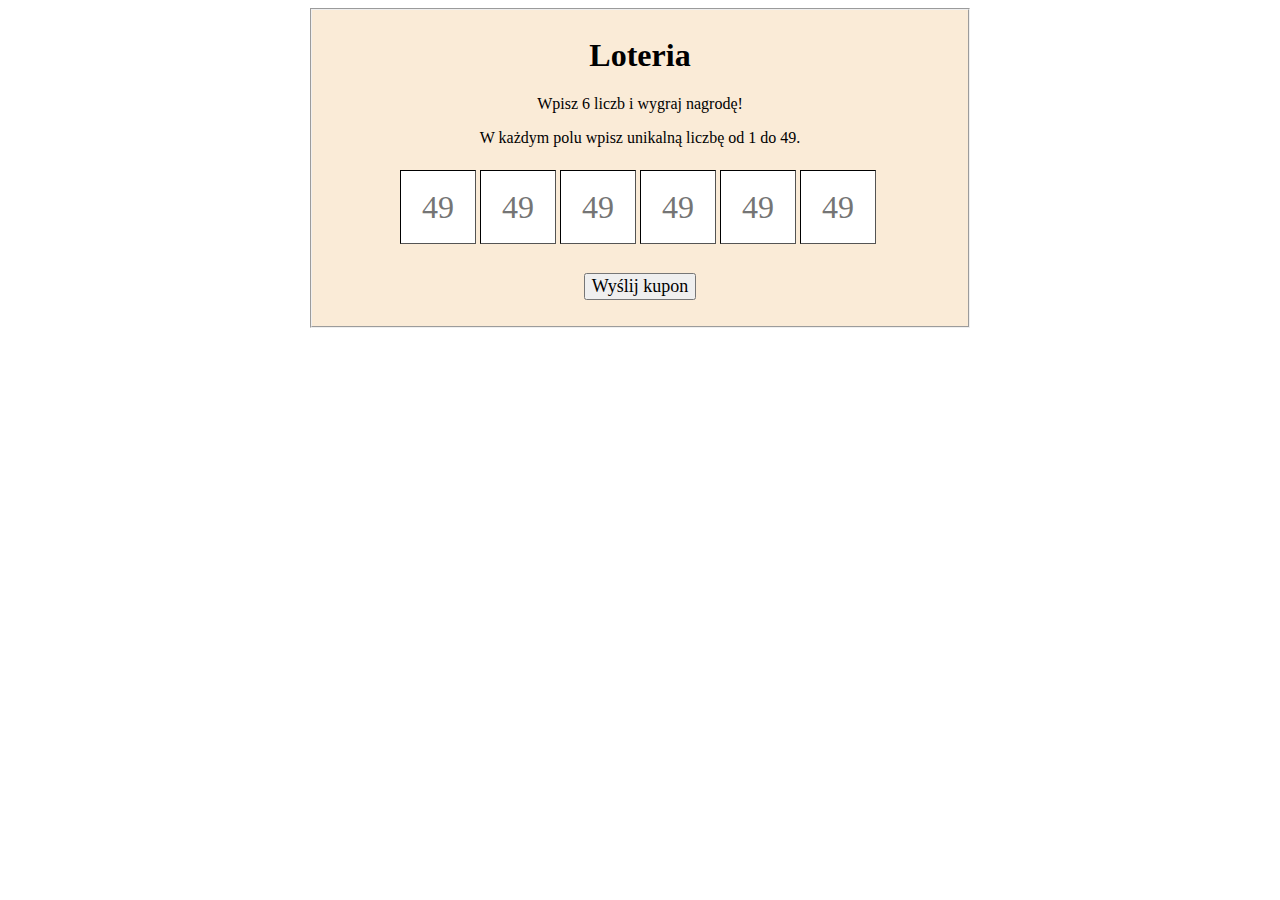
<file: LotteryGame/target/LotteryGame-1.0-SNAPSHOT/index.html>
<!DOCTYPE html>
<html lang="en">
<head>
    <link rel="stylesheet" href="style.css">
    <meta charset="UTF-8">
    <title>Loteria</title>
</head>
<body>
<fieldset id="frame">
    <h1>Loteria</h1>
    <p>Wpisz 6 liczb i wygraj nagrodę!</p>
    <p>W każdym polu wpisz unikalną liczbę od 1 do 49.</p>
    <form action="lottery">
        <fieldset id="numbers">
            <input type="text" step= "1" name="n1" placeholder="49" min="1" max="49" id="number1">
            <input type="text" step= "1" name="n2" placeholder="49" min="1" max="49" id="number2">
            <input type="text" step= "1" name="n3" placeholder="49" min="1" max="49" id="number3">
            <input type="text" step= "1" name="n4" placeholder="49" min="1" max="49" id="number4">
            <input type="text" step= "1" name="n5" placeholder="49" min="1" max="49" id="number5">
            <input type="text" step= "1" name="n6" placeholder="49" min="1" max="49" id="number6">
        </fieldset>
        <br>
        <input type="submit" value="Wyślij kupon" id="submitButton">
</form>
</fieldset>
</body>
</html>
</file>
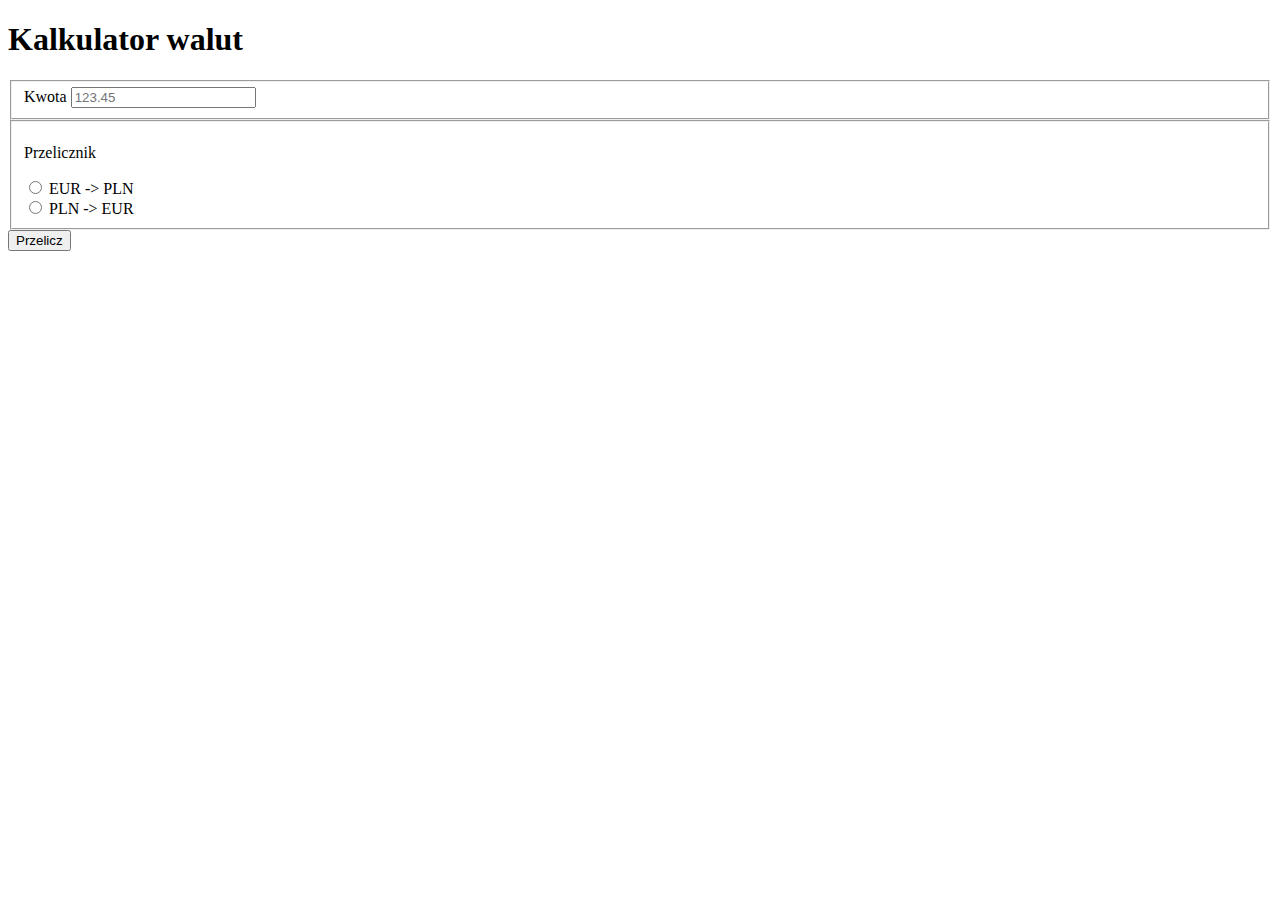
<file: MVC_currencyCalculator/target/mvc-1.0-SNAPSHOT/index.html>
<!DOCTYPE html>
<html lang="en">
<head>
    <meta charset="UTF-8">
    <title>Kalkulator walut</title>
</head>
<body>
    <h1>Kalkulator walut</h1>
    <form action="convert">
        <fieldset>
            <label for="money">Kwota</label>
            <input type="number" step= "0.01" name="value" placeholder="123.45" min="0" id="money">
        </fieldset>
        <fieldset>
            <p>Przelicznik</p>
            <input type="radio" name="exchange" value="EURPLN" id="EURPLN">
            <label for="EURPLN">EUR -> PLN</label>
            <br>
            <input type="radio" name="exchange" value="PLNEUR" id="PLNEUR">
            <label for="PLNEUR">PLN -> EUR</label>
        </fieldset>
        <input type="submit" value="Przelicz">
    </form>
</body>
</html>
</file>
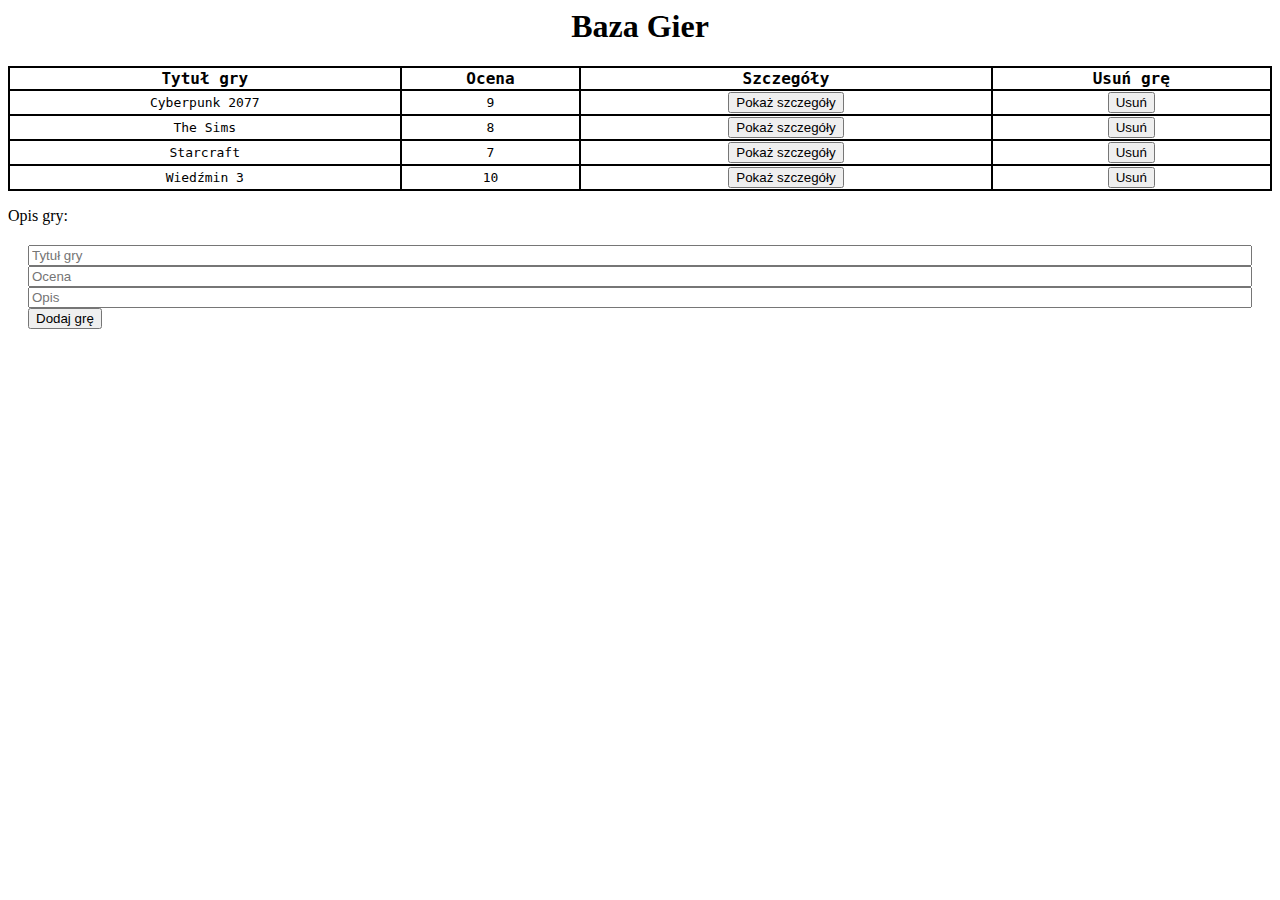
<file: Baza gier/bazaGier.html>
<html>
     <head>
         <title>Baza Gier</title>
         <link rel="stylesheet" type="text/css" href="style.css">
     </head>

     <body>
         <h1>Baza Gier</h1>
         <section id="table1">
            <table id="baza-gier">
                <thead>
                    <tr>
                        <th>Tytuł gry</th>
                        <th>Ocena</th>
                        <th>Szczegóły</th>
                        <th>Usuń grę</th>
                    </tr>
                </thead>
                <tbody>
                    <tr>
                        
                </tbody>
            </table>
        </section>

        <section id="description">
            <p id = "opis-gry" >Opis gry: </p>
        </section>

        <section">
            <form name='formularz'>
                <div>
                    <input type="text" name='title' placeholder="Tytuł gry">
                </div>
                <div>
                    <input type="number" name='note' min="1" max="10" step="0.5" placeholder="Ocena">
                </div>
                <div>
                    <input type="text" name='details' placeholder="Opis">
                </div>
                <div>
                    <button type="button" id="add-game-button">Dodaj grę</button>
                </div>
            </form>
        </section>
        <script src="bazaGier.js"></script>
     </body>
 </html>
</file>
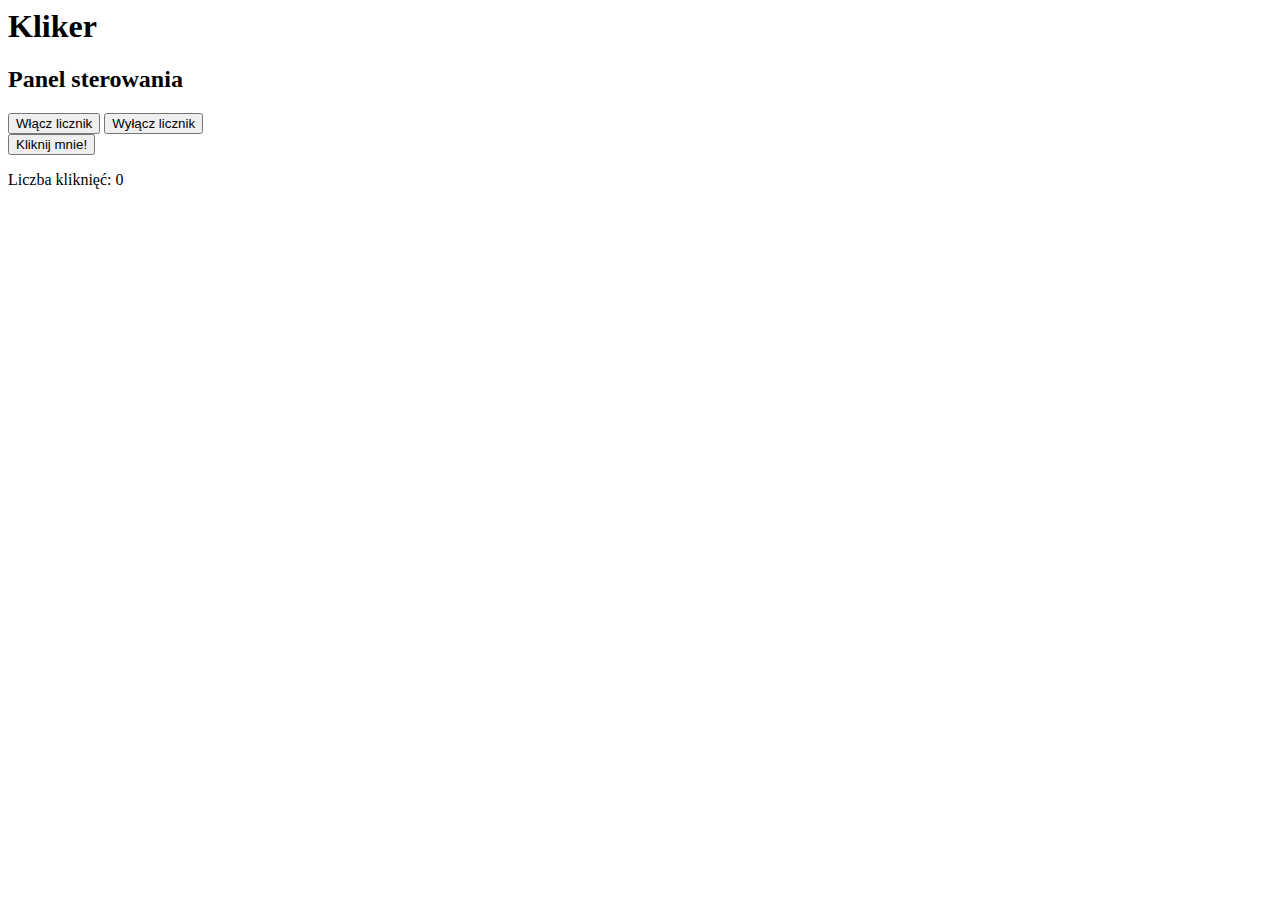
<file: JsEvent/JsEvent.html>
<html>
     <head>
         <title>JS Events</title>
     </head>

     <body>
         <h1>Kliker</h1>
         <section>
            <h2>Panel sterowania</h2>
            <button id="enable-button">Włącz licznik</button>
            <button id="disable-button">Wyłącz licznik</button>
        </section>
        <section>
            <button id="counter-button">Kliknij mnie!</button>         
            <p>Liczba kliknięć: <span id="counter">0</span></p>
        </section>
         <script src="JsEvent.js"></script>
     </body>
 </html>
</file>
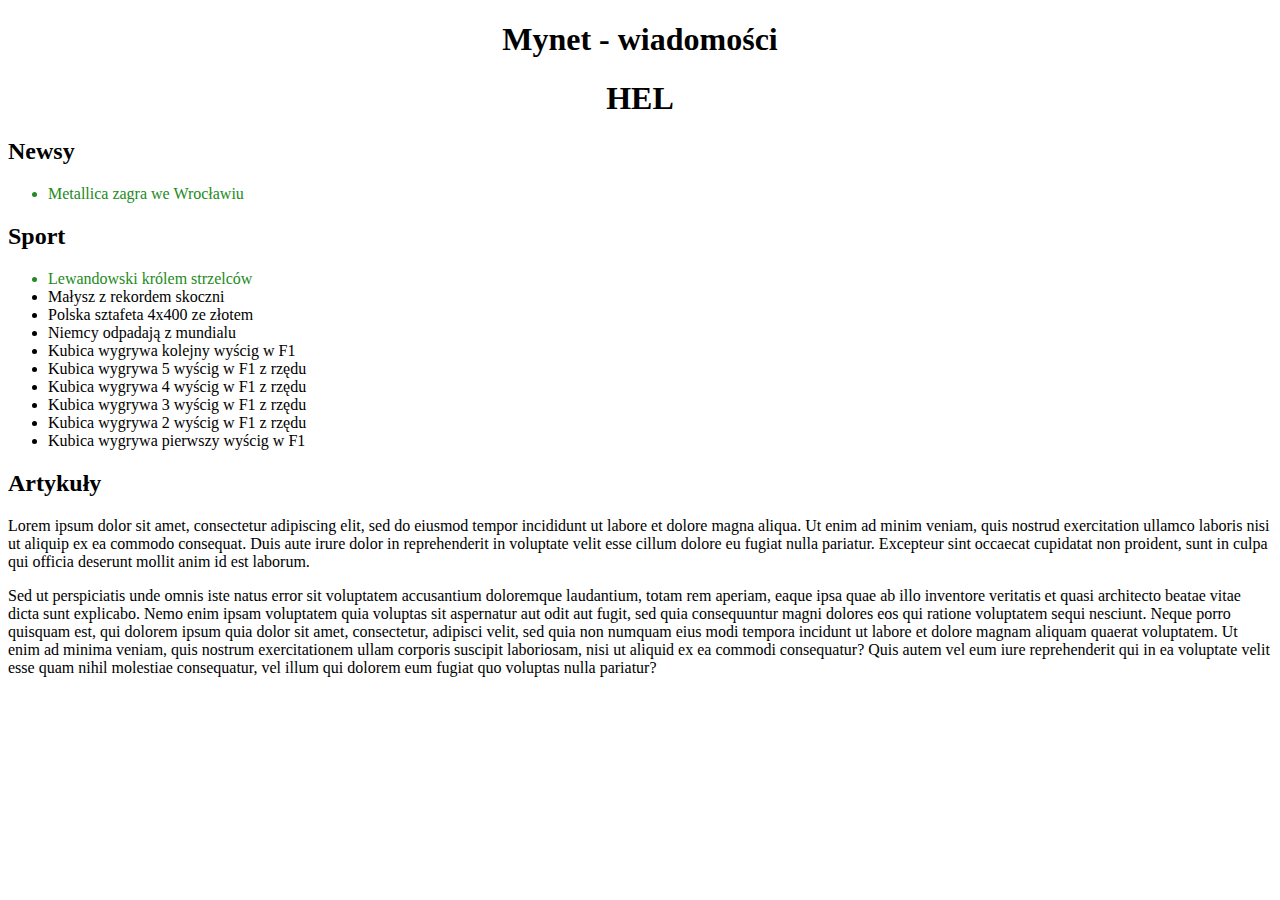
<file: MaszynaDoPisania/pierwszeKroki.html>
<!DOCTYPE html>
<html lang="pl">
    <head>
        <title>Dom manipulation</title>
        <link rel="stylesheet" type="text/css" href="style.css">
    </head>

    <body>
        <h1>Mynet - wiadomości</h1>
        <h1 id="text-container"></h1>
        <section>
           <h2 id="news">Newsy</h2>
           <ul id="news-list">
               <li>Metallica zagra we Wrocławiu</li>
               <li>Kaczor Donald prezydentem Wenezueli</li>
           </ul>
        </section>
        <section>
           <h2 id="sport">Sport</h2>
           <ul id="sport-news">
               <li>Lewandowski królem strzelców</li>
               <li>Małysz z rekordem skoczni</li>
               <li>Polska sztafeta 4x400 ze złotem</li>
           </ul>
        </section>
        <section>
           <h2 id="articles">Artykuły</h2>
           <p class="main-text">Lorem ipsum dolor sit amet, consectetur adipiscing elit, sed do eiusmod tempor incididunt ut labore et dolore magna aliqua. Ut enim ad minim veniam, quis nostrud exercitation ullamco laboris nisi ut aliquip ex ea commodo consequat. Duis aute irure dolor in reprehenderit in voluptate velit esse cillum dolore eu fugiat nulla pariatur. Excepteur sint occaecat cupidatat non proident, sunt in culpa qui officia deserunt mollit anim id est laborum.</p>
           <p class="main-text">Sed ut perspiciatis unde omnis iste natus error sit voluptatem accusantium doloremque laudantium, totam rem aperiam, eaque ipsa quae ab illo inventore veritatis et quasi architecto beatae vitae dicta sunt explicabo. Nemo enim ipsam voluptatem quia voluptas sit aspernatur aut odit aut fugit, sed quia consequuntur magni dolores eos qui ratione voluptatem sequi nesciunt. Neque porro quisquam est, qui dolorem ipsum quia dolor sit amet, consectetur, adipisci velit, sed quia non numquam eius modi tempora incidunt ut labore et dolore magnam aliquam quaerat voluptatem. Ut enim ad minima veniam, quis nostrum exercitationem ullam corporis suscipit laboriosam, nisi ut aliquid ex ea commodi consequatur? Quis autem vel eum iure reprehenderit qui in ea voluptate velit esse quam nihil molestiae consequatur, vel illum qui dolorem eum fugiat quo voluptas nulla pariatur?</p>
        </section>
        <script src="script1.js"></script>
        <script src="maszynaDoPisania.js"></script>
    </body>
</html>
</file>
<file: LotteryGame/target/LotteryGame-1.0-SNAPSHOT/style.css>
* {
   font-family: "Arial Narrow";
}

h1, p {
    text-align: center
}

#frame {
    display: block;
    width: 50%;
    height: 300px;
    margin: 0 auto;
    background-color: antiquewhite;
}

#numbers {
    display: block;
    width: 480px;
    margin: 0 auto;
    border-width: thin;
    border-color: transparent;
}

fieldset > input {
    border-color: black;
    border-width: thin;
    width: 70px;
    height: 70px;
    text-align: center;
    font-size: xx-large;
}

#submitButton {
    display: block;
    margin: 0 auto;
    text-align: center;
    font-size: large;
}
</file>
<file: Baza gier/style.css>
.dynamic {
    color: red;
}
.dynamic2 {
    color: forestgreen;
}
h1 {
    text-align: center
}
#table1 > table{
    width: 100%;
    font-family: monospace;
    text-align: center;
    border-collapse: collapse;
    border: 2px solid black;
}

#table1 > table > thead {
    font: bold;
    font-size: large
}

#table1 > thead, th, td {
    text-align: center;
    border-collapse: collapse;
    border: 2px solid black;
}

form {
    margin: 20;
}

input {
    width: 100%;
}

#add-game-button{
    text-align: center;
}
</file>
<file: MaszynaDoPisania/style.css>
.dynamic {
    color: red;
}
.dynamic2 {
    color: forestgreen;
}
h1 {
    text-align: center
}
#table1 > table{
    width: 100%;
    font-family: monospace;
    text-align: center;
    border-collapse: collapse;
    border: 2px solid black;
}

#table1 > table > thead {
    font: bold;
    font-size: large
}

#table1 > thead, th, td {
    text-align: center;
    border-collapse: collapse;
    border: 2px solid black;
}

form {
    margin: 20;
}

input {
    width: 100%;
}

#add-game-button{
    text-align: center;
}
</file>
